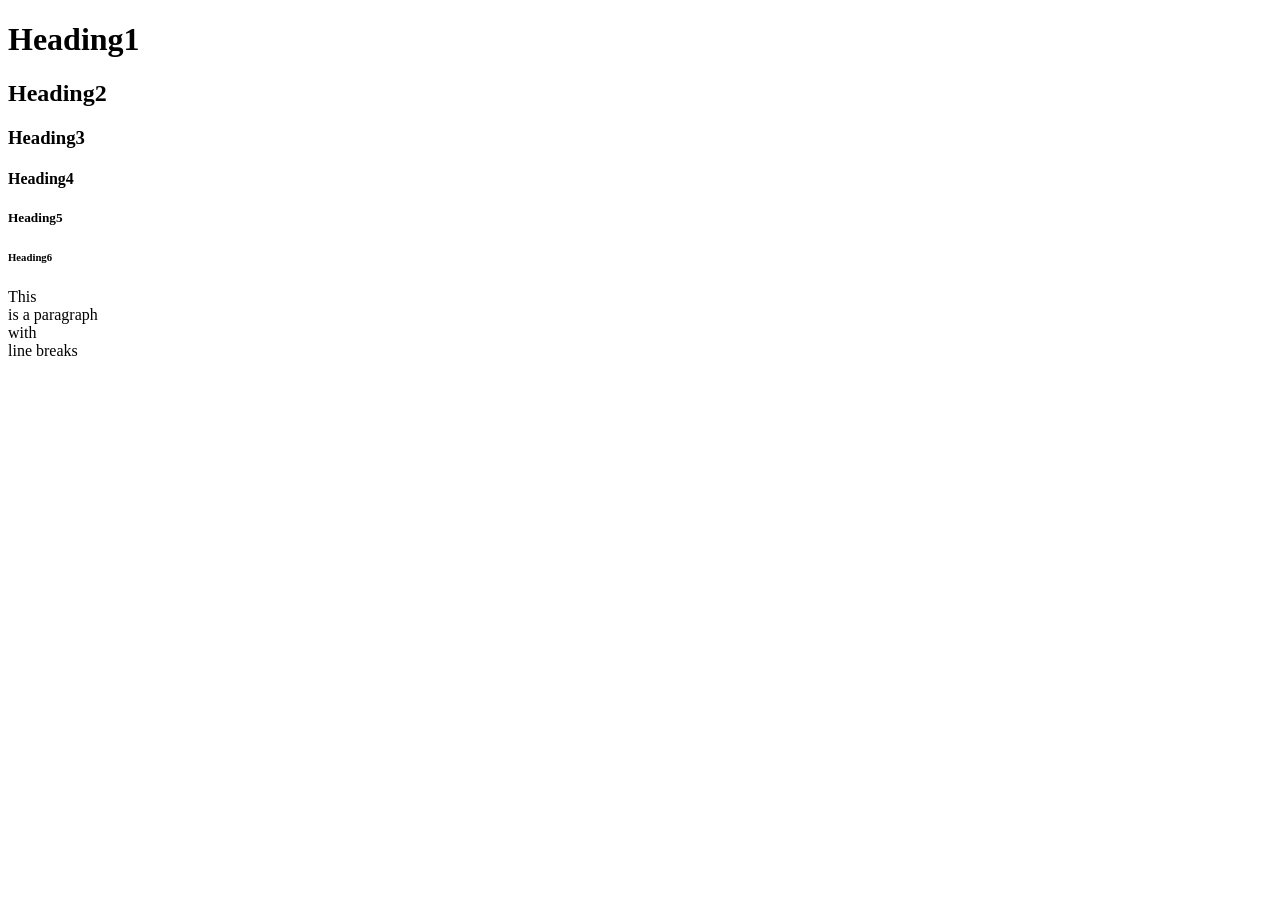
<file: week11/public_html/example.html>
<!DOCTYPE html>
<html>
  <head>
    <title>Hello HTML</title>
  </head>
  <body>
<h1>Heading1</h1>
<h2>Heading2</h2>
<h3>Heading3</h3>
<h4>Heading4</h4>
<h5>Heading5</h5>
<h6>Heading6</h6>
<p>This <br> is a paragraph <br> with <br> line breaks</p>
<!-- This is a comment -->
</body>
</html>
</file>
